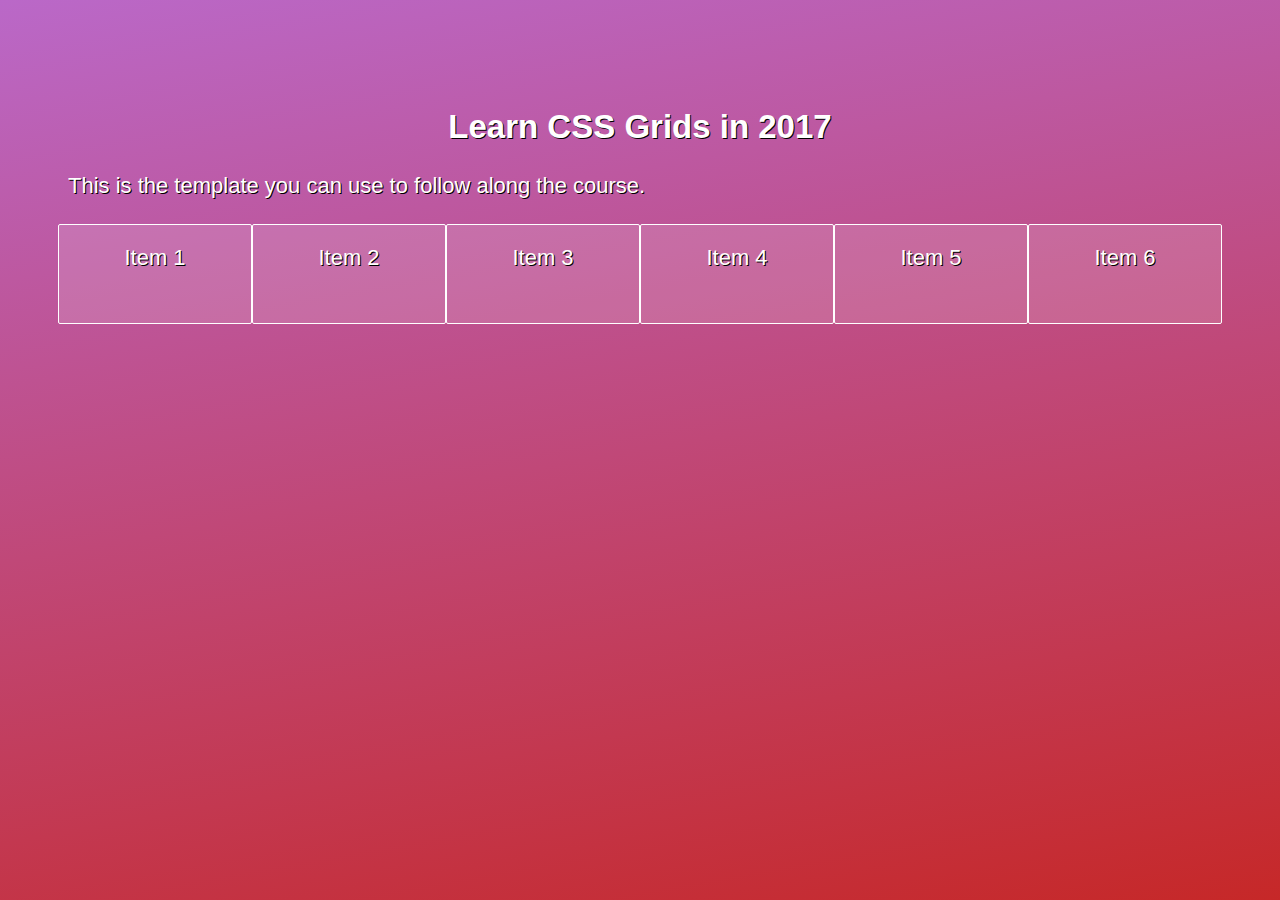
<file: index.html>
<!DOCTYPE html>
<html>
  <head>
      <title>Learn CSS Grids in 2017 @ Peter Sommerhoff</title>
      <link rel="stylesheet" href="css/base.css">
      <link rel="stylesheet" href="css/main.css">
      <!-- Remove this line for offline development: -->
      <!-- <link href="https://fonts.googleapis.com/css?family=Ubuntu:300" rel="stylesheet"> -->
  </head>
  <body>
    <h2>Learn CSS Grids in 2017</h2>
    <p>This is the template you can use to follow along the course.</p>
    <div class="grid">
      <div>Item 1</div>
      <div>Item 2</div>
      <div>Item 3</div>
      <div>Item 4</div>
      <div>Item 5</div>
      <div>Item 6</div>
    </div>
  </body>
</html>
</file>
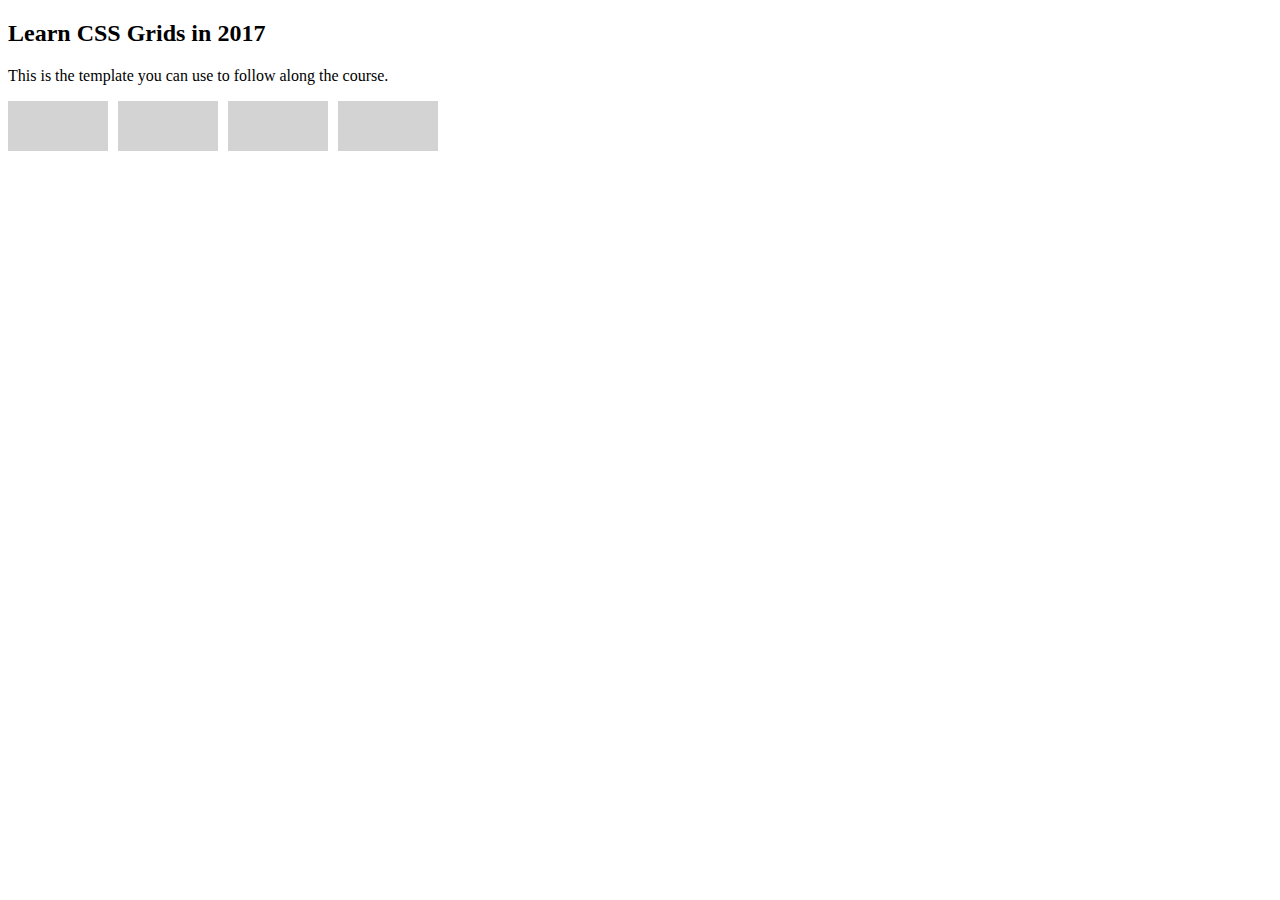
<file: exercise-2-3 copy.html>
<!DOCTYPE html>
<html>
  <head>
      <title>Learn CSS Grids in 2017 @ Peter Sommerhoff</title>
      <!-- <link rel="stylesheet" href="css/base.css"> -->
      <!-- <link rel="stylesheet" href="css/main.css"> -->
      <link rel="stylesheet" href="css/exercise2-3.css">
      <!-- Remove this line for offline development: -->
      <!-- <link href="https://fonts.googleapis.com/css?family=Ubuntu:300" rel="stylesheet"> -->
  </head>
  <body>
    <h2>Learn CSS Grids in 2017</h2>
    <p>This is the template you can use to follow along the course.</p>
    <div class="grid">
      <div class="grid-item"></div>
      <div class="grid-item"></div>
      <div class="grid-item"></div>
      <div class="grid-item"></div>
    </div>
  </body>
</html>
</file>
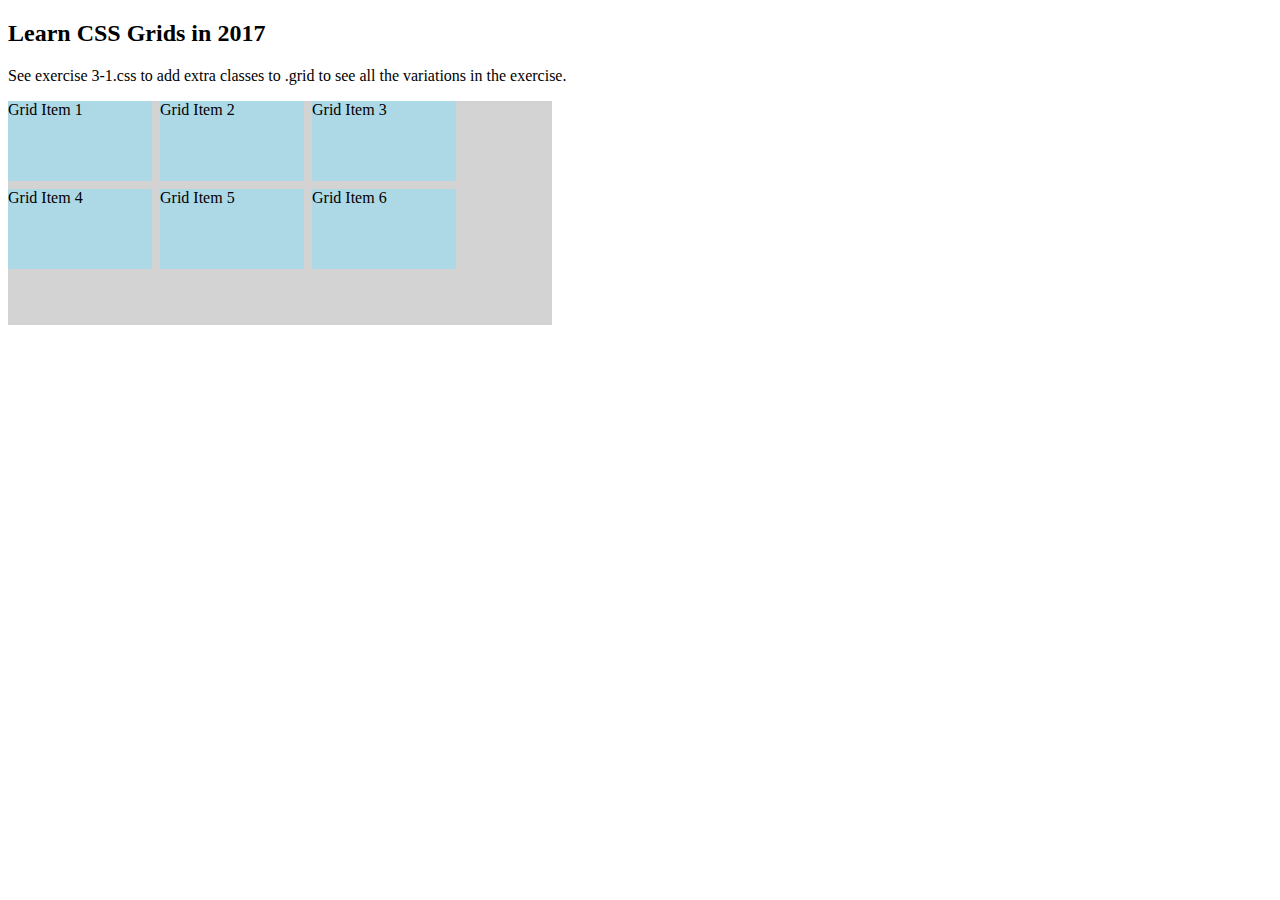
<file: exercise-3-1.html>
<!DOCTYPE html>
<html>
  <head>
      <title>Learn CSS Grids in 2017 @ Peter Sommerhoff</title>
      <!-- <link rel="stylesheet" href="css/base.css"> -->
      <!-- <link rel="stylesheet" href="css/main.css"> -->
      <link rel="stylesheet" href="css/exercise3-1.css">
      <!-- Remove this line for offline development: -->
      <!-- <link href="https://fonts.googleapis.com/css?family=Ubuntu:300" rel="stylesheet"> -->
  </head>
  <body>
    <h2>Learn CSS Grids in 2017</h2>
<p>See exercise 3-1.css to add extra classes to .grid to see all the variations
    in the exercise.</p>

    <div class="grid">
          <div class="grid-item">Grid Item 1</div>
          <div class="grid-item">Grid Item 2</div>
          <div class="grid-item">Grid Item 3</div>
          <div class="grid-item">Grid Item 4</div>
          <div class="grid-item">Grid Item 5</div>
          <div class="grid-item">Grid Item 6</div>
    </div>
  </body>
</html>
</file>
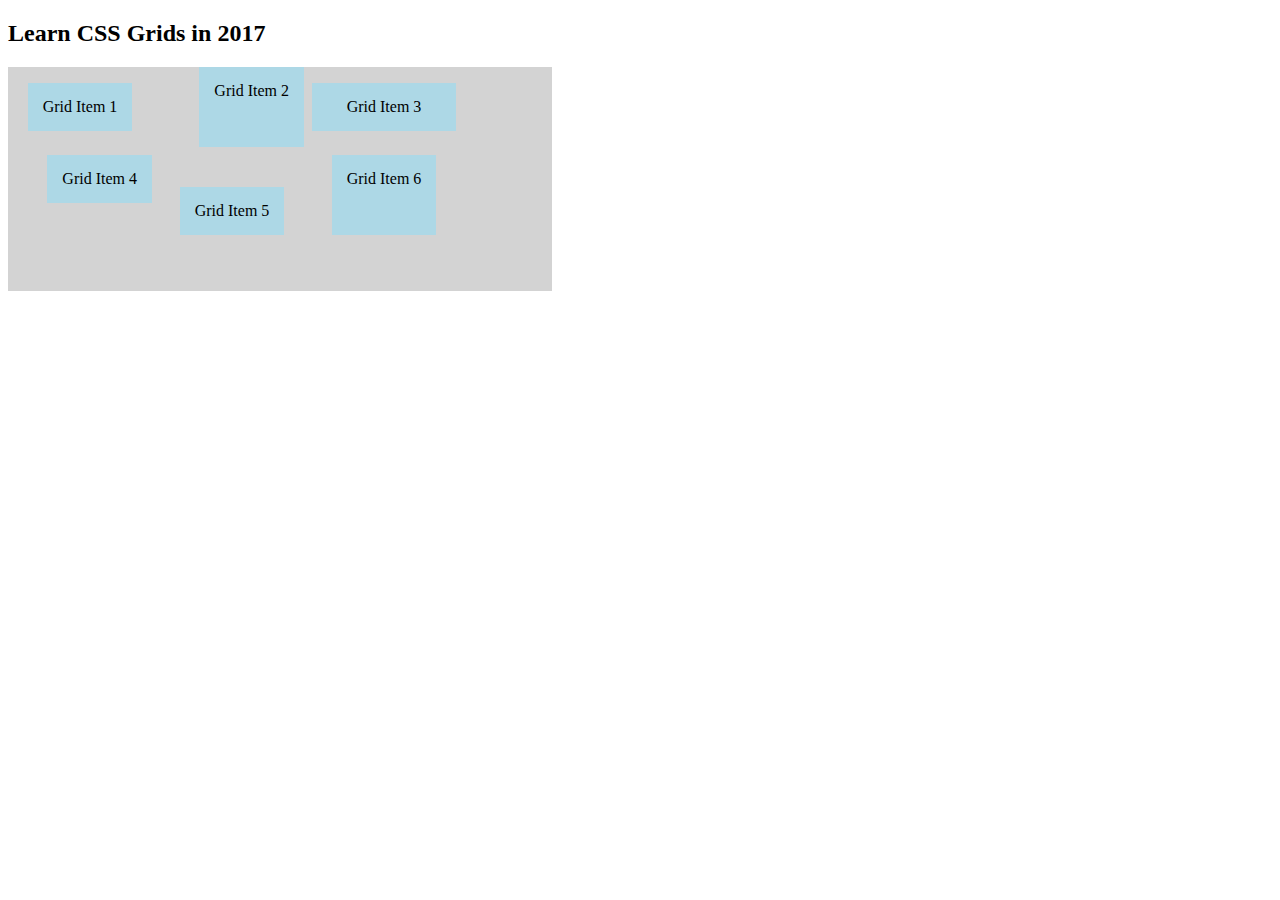
<file: exercise-3-2.html>
<!DOCTYPE html>
<html>
  <head>
      <title>Learn CSS Grids in 2017 @ Peter Sommerhoff</title>
      <!-- <link rel="stylesheet" href="css/base.css"> -->
      <!-- <link rel="stylesheet" href="css/main.css"> -->
      <link rel="stylesheet" href="css/exercise3-2.css">
      <!-- Remove this line for offline development: -->
      <!-- <link href="https://fonts.googleapis.com/css?family=Ubuntu:300" rel="stylesheet"> -->
  </head>
  <body>
    <h2>Learn CSS Grids in 2017</h2>
    
    <div class="grid">
          <div class="grid-item">Grid Item 1</div>
          <div class="grid-item">Grid Item 2</div>
          <div class="grid-item">Grid Item 3</div>
          <div class="grid-item">Grid Item 4</div>
          <div class="grid-item">Grid Item 5</div>
          <div class="grid-item">Grid Item 6</div>
    </div>
  </body>
</html>
</file>
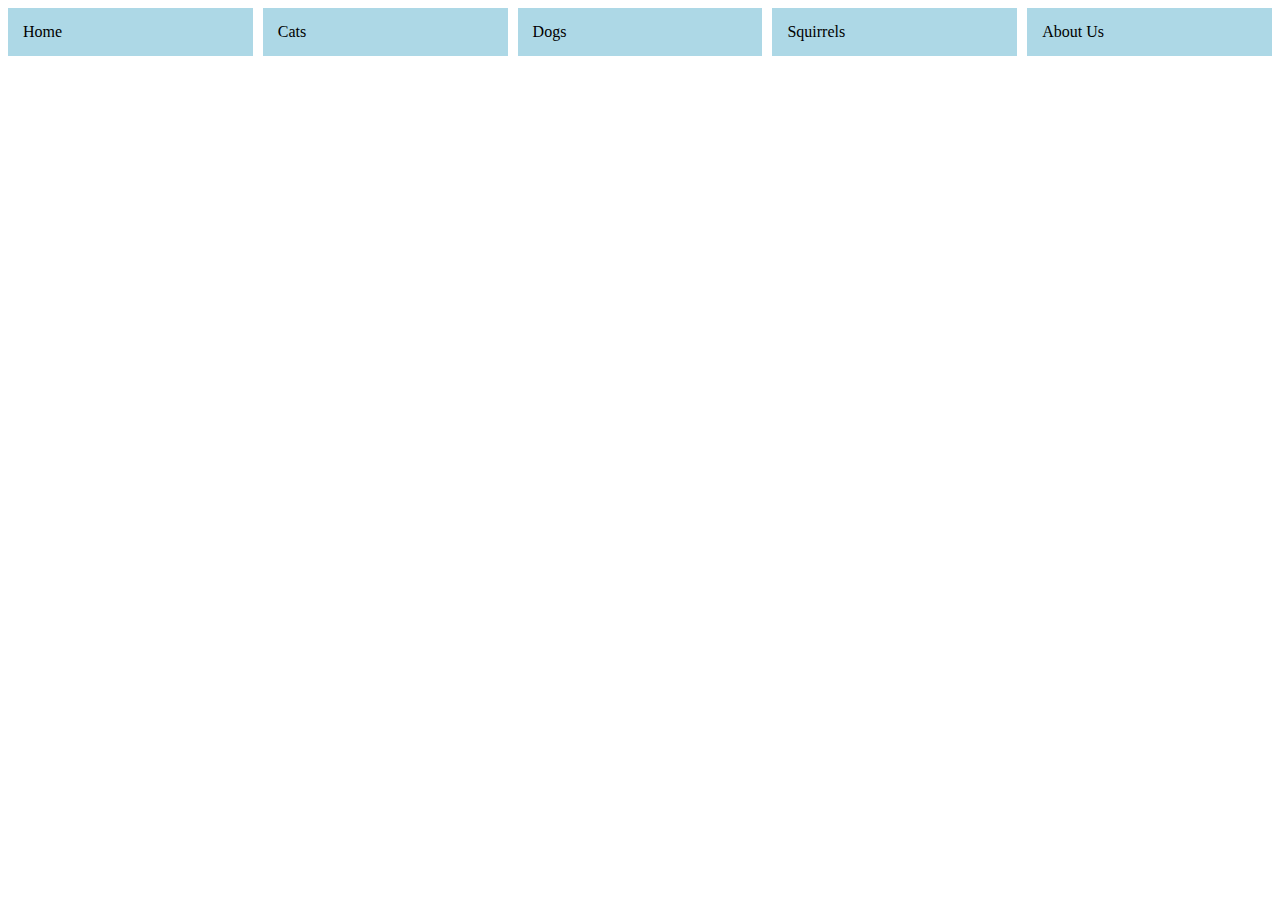
<file: exercise-4-1.html>
<!DOCTYPE html>
<html>
  <head>
      <title>Learn CSS Grids in 2017 @ Peter Sommerhoff</title>
      <!-- <link rel="stylesheet" href="css/base.css"> -->
      <!-- <link rel="stylesheet" href="css/main.css"> -->
      <link rel="stylesheet" href="css/exercise4-1.css">
      <!-- Remove this line for offline development: -->
      <!-- <link href="https://fonts.googleapis.com/css?family=Ubuntu:300" rel="stylesheet"> -->
  </head>
  <body>
    <div class="grid">
          <div class="grid-item">Home</div>
          <div class="grid-item">Cats</div>
          <div class="grid-item">Dogs</div>
          <div class="grid-item">Squirrels</div>
          <div class="grid-item">About Us</div>
    </div>
  </body>
</html>
</file>
<file: css/base.css>
/*
 * Please don't modify this file, use main.css instead.
 * @author Peter Sommerhoff<peter@petersommerhoff.com>
 */

* {
  color: #fff;
  text-shadow: 1px 1px 0 #000;
  box-sizing: border-box;
  font-family: Ubuntu, Helvetica, Verdana, Arial, sans-serif;
}

html {
  background: linear-gradient(-10deg, #C62828, #BA68C8);
  min-height: 100vh;
  font-size: 22px;
}

body {
  padding: 50px;
}

code {
  margin: 1px 5px;
  padding: 2px 5px 1px 5px;
  font-family: monospace;
  border-radius: 2px;
  border: 1px dotted #fff;
}

p {
  margin: 25px 10px;
}

h2 {
  text-align: center;
  margin-top: 50px;
}

a {
  text-decoration: none;
}

a:hover {
  text-decoration: underline;
}

.outlined {
  height: 200px;
  border: 1px solid #fff;
  margin-bottom: 50px;
}

.grid > * {
  color: #fff;
  background-color: rgba(255, 255, 255, 0.15);
  border: 1px solid #fff;
  border-radius: 2px;
  padding: 20px;
  /*margin: 10px;*/
  text-align: center;
}

.grid a {
    display: block;
}

.grid > a:hover {
  background-color: rgba(255, 255, 255, 0.25);
  text-decoration: none;
  transition: background-color ease 0.5s;
}
</file>
<file: css/main.css>
/* Put your code here */
.grid {
	display: grid;

	grid-template: 100px 100px 100px
		/ repeat(auto-fit, minmax(100px, 1fr));
	
}
</file>
<file: css/exercise2-3.css>
/* Put your code here */
.grid {
	display: grid;
	width: 540px;
	grid-template: repeat(2, 50px)
		/ repeat(auto-fill, minmax(100px, 1fr));
	grid-gap: 10px;
}

.grid-item {
	background: lightgrey;
}
</file>
<file: css/exercise3-1.css>
/* Put your code here */
.grid {
	display: grid;
	grid-template: repeat(2, 5rem) / repeat(3, 9rem);
	grid-gap: .5rem;	
	width: 34rem;
	height: 14rem;	
	background: lightgrey;
}

.grid-item {
	background-color: lightblue;
}

.solution-3-1-1 {
	align-content: end;
	justify-content: center;
}

.solution-3-1-2 {
	align-content: end;
	justify-content: space-between;
}

.solution-3-1-3 {
	align-content: start;
	justify-content: start;
	justify-items: end;
	align-items: center;
}
</file>
<file: css/exercise3-2.css>
/* Put your code here */
.grid {
	display: grid;
	grid-template: repeat(2, 5rem) / repeat(3, 9rem);
	grid-gap: .5rem;	
	width: 34rem;
	height: 14rem;	
	background: lightgrey;
}

.grid-item {
	background-color: lightblue;
	padding: 15px;
}

.grid > div:nth-child(1) {
	align-self: center;
	justify-self: center;
}

.grid > div:nth-child(2) {
	align-self: stretch;
	justify-self: end;
}

.grid > div:nth-child(3) {
	align-self: center;
	justify-self: stretch;
	text-align: center;
}

.grid > div:nth-child(4) {
	align-self: start;
	justify-self: end;
}

.grid > div:nth-child(5) {
	align-self: end;
	justify-self: center;
}

.grid > div:nth-child(6) {
	align-self: stretch;
	justify-self: center;
}
</file>
<file: css/exercise4-1.css>
/* Put your code here */
.grid {
	display: grid;
	grid-auto-columns: 1fr;
	grid-auto-flow: column;
/	grid-gap: 10px;
}

/*shorthand for above:*/

.grid {
	display: grid;
 	grid: none / auto-flow 1fr;
	grid-gap: 10px;
}

.grid-item {
	background-color: lightblue;
	padding: 15px;
}
</file>
